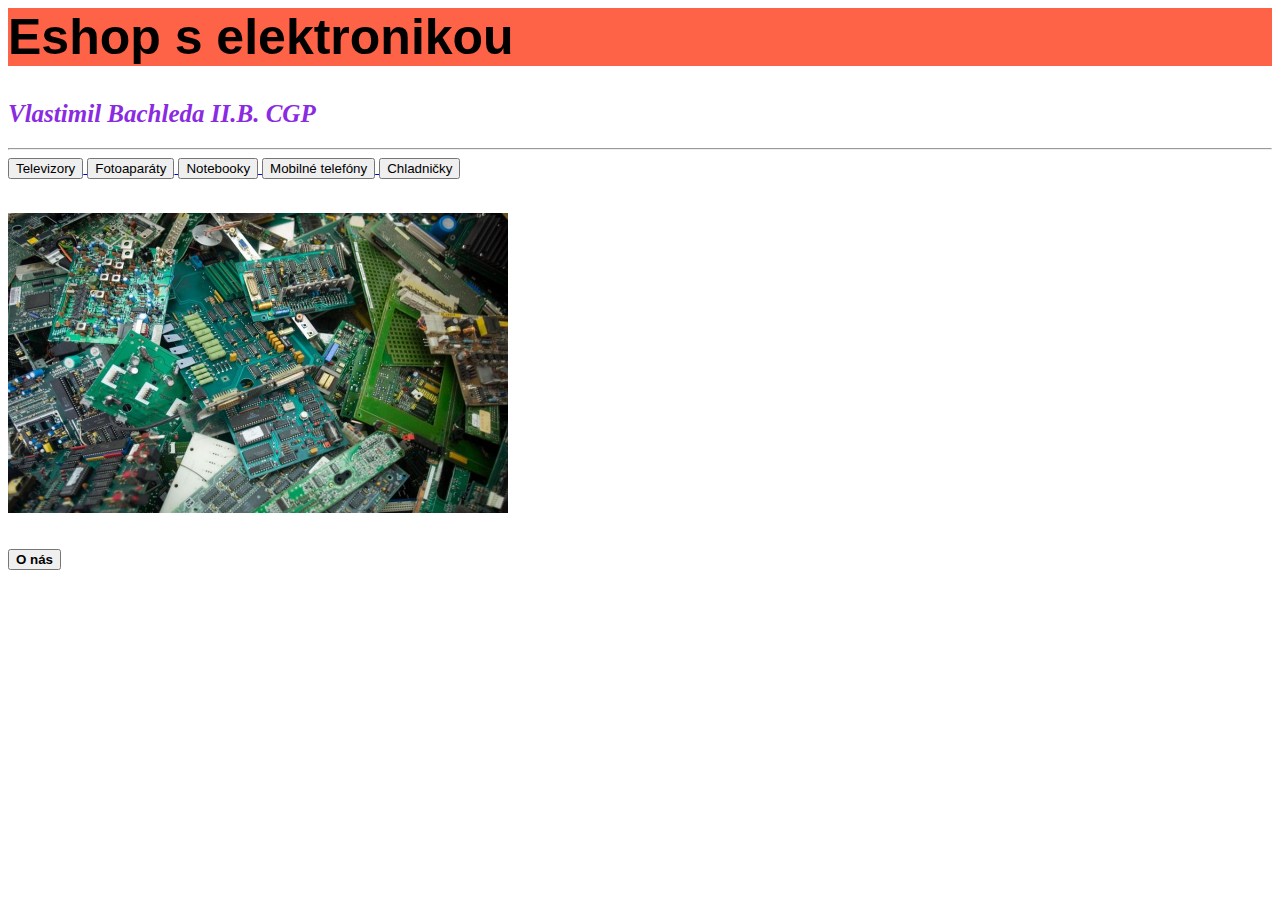
<file: index.html>
<html>
    <h1>Eshop s elektronikou</h1>
        <h2><i>Vlastimil Bachleda II.B. CGP</i></h2>
    <style>
        h1 {font-size: 50px; font-family: 'Lucida Sans', 'Lucida Sans Regular', 'Lucida Grande', 'Lucida Sans Unicode', Geneva, Verdana, sans-serif;}
        h2 {color: blueviolet; font-size: 25;font-family: 'Times New Roman', Times, serif;}
        h1 {background-color: tomato;}
    
    </style>
            <hr>
<body>

    <a href="televizory.html"><button>Televizory</button>        
<a href="fotoaparaty.html"><button>Fotoaparáty</button>
<a href="notebooky.html"><button>Notebooky</button>
<a href="telefony.html"><button>Mobilné telefóny</button>
<a href="chladnicky.html"><button>Chladničky</button>
<p></br> <img src="Resources/Images/elektronika.jpg" width="500" height="300" </p>
</br></br></br> <a href="onas.html"><button><b>O nás</b></button></a>

</body>

</html>
</file>
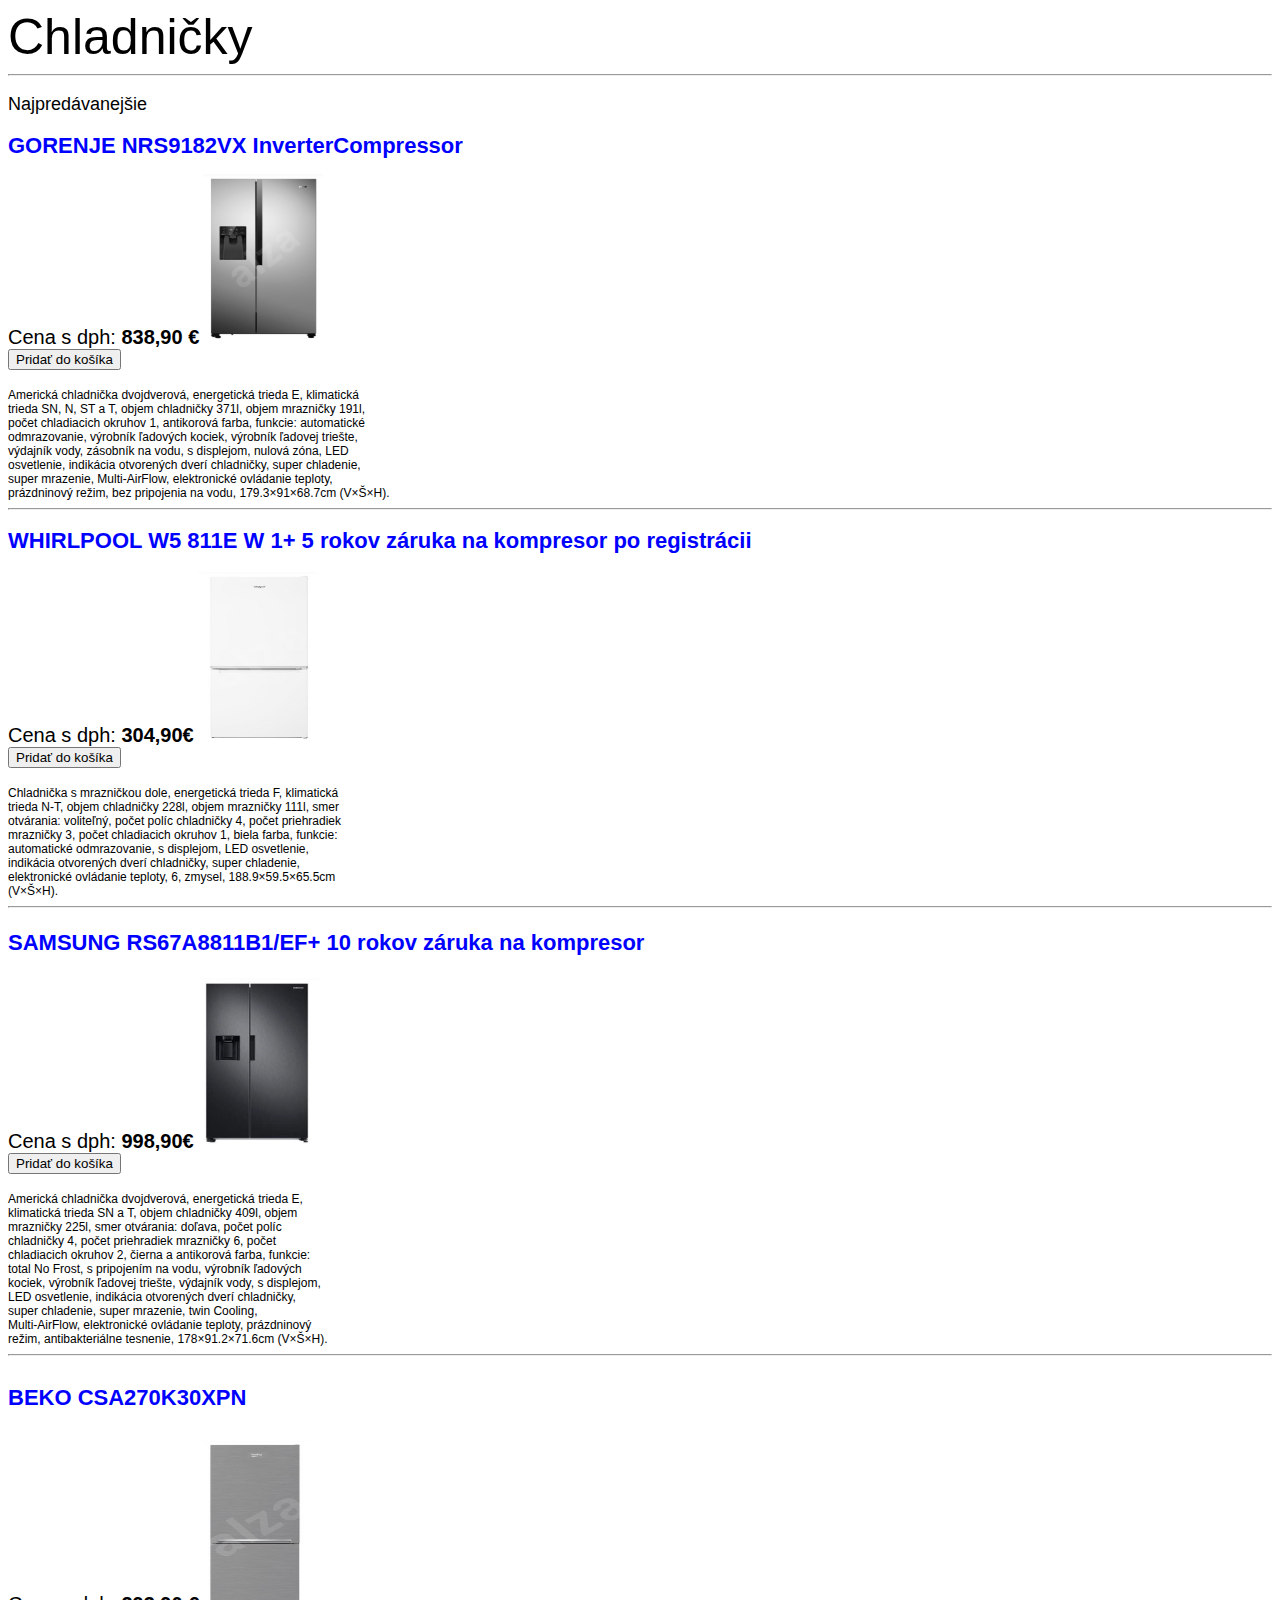
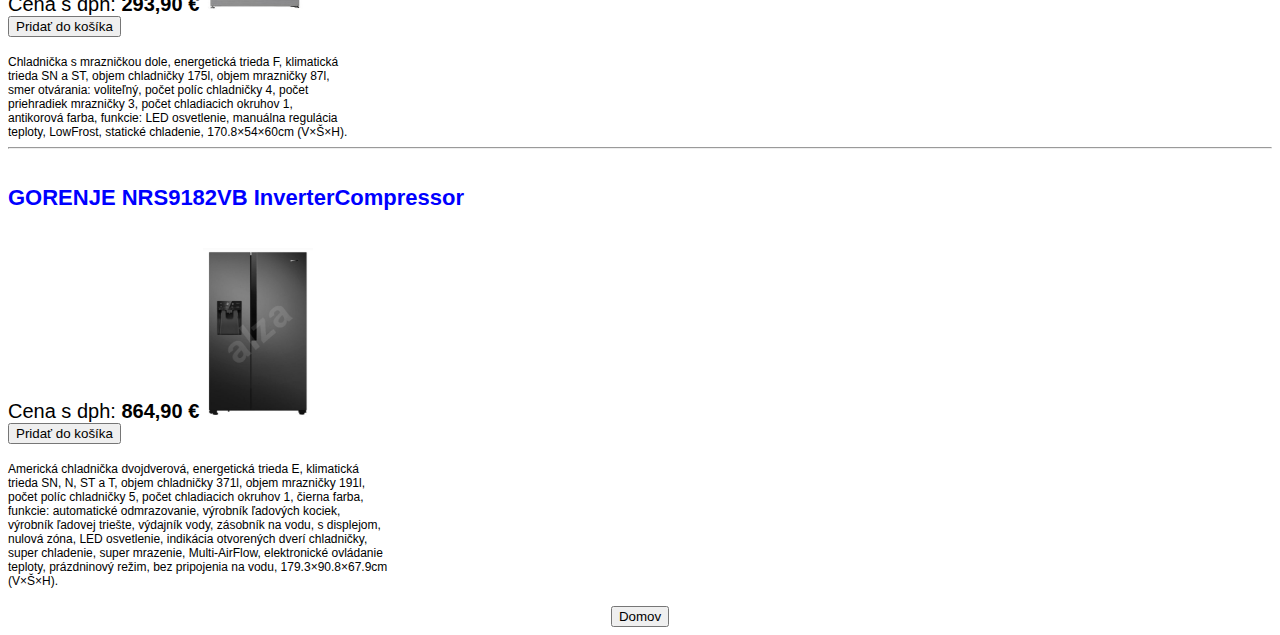
<file: chladnicky.html>
<html>
    <h> Chladničky </h>
    <hr>
    <body>
        <p lang ="sk"> Najpredávanejšie  </p>

    <h1>GORENJE NRS9182VX InverterCompressor    </h1> <p6>Cena s dph: <b>838,90 €</b></p6>
    <img src="Resources/Images/chladnicka1.jpg" width="120" height="170" />  </br>  <button type="button" onclick="alert ('Produkt bol úspešne vložený do košíka')">Pridať do košíka</button>

    </br></br> <p1>Americká chladnička dvojdverová, energetická trieda E, klimatická</br> trieda SN, N, ST a T, objem chladničky 371l, objem mrazničky 191l,</br> počet chladiacich okruhov 1, antikorová farba, funkcie: automatické</br> odmrazovanie, výrobník ľadových kociek, výrobník ľadovej triešte,</br> výdajník vody, zásobník na vodu, s displejom, nulová zóna, LED</br> osvetlenie, indikácia otvorených dverí chladničky, super chladenie,</br> super mrazenie, Multi-AirFlow, elektronické ovládanie teploty,</br> prázdninový režim, bez pripojenia na vodu, 179.3×91×68.7cm (V×Š×H).</p1>
    <hr>

    <h2>WHIRLPOOL W5 811E W 1+ 5 rokov záruka na kompresor po registrácii    </h2> <p7>Cena s dph: <b>304,90€</b></p7>
    <img src="Resources/Images/chladnicka2.jpg" width="120" height="170" />   </br> <button type="button" onclick="alert ('Produkt bol úspešne vložený do košíka')">Pridať do košíka</button>

    </br></br> <p2>Chladnička s mrazničkou dole, energetická trieda F, klimatická</br> trieda N-T, objem chladničky 228l, objem mrazničky 111l, smer</br> otvárania: voliteľný, počet políc chladničky 4, počet priehradiek</br> mrazničky 3, počet chladiacich okruhov 1, biela farba, funkcie:</br> automatické odmrazovanie, s displejom, LED osvetlenie,</br> indikácia otvorených dverí chladničky, super chladenie,</br> elektronické ovládanie teploty, 6, zmysel, 188.9×59.5×65.5cm</br> (V×Š×H).    </p2>
    <hr>

    <h3>SAMSUNG RS67A8811B1/EF+ 10 rokov záruka na kompresor    </h3>  <p8>Cena s dph: <b>998,90€</b></p8>
    <img src="Resources/Images/chladnicka3.jpg" width="120" height="170" />   </br> <button type="button" onclick="alert ('Produkt bol úspešne vložený do košíka')">Pridať do košíka</button>

    </br></br> <p3>Americká chladnička dvojdverová, energetická trieda E,</br> klimatická trieda SN a T, objem chladničky 409l, objem</br> mrazničky 225l, smer otvárania: doľava, počet políc</br> chladničky 4, počet priehradiek mrazničky 6, počet</br> chladiacich okruhov 2, čierna a antikorová farba, funkcie:</br> total No Frost, s pripojením na vodu, výrobník ľadových</br> kociek, výrobník ľadovej triešte, výdajník vody, s displejom,</br> LED osvetlenie, indikácia otvorených dverí chladničky,</br> super chladenie, super mrazenie, twin Cooling,</br> Multi-AirFlow, elektronické ovládanie teploty, prázdninový</br> režim, antibakteriálne tesnenie, 178×91.2×71.6cm (V×Š×H). </p3>
    <hr>

    <h4>BEKO CSA270K30XPN    </h4> <p9>Cena s dph: <b>293,90 €</b></p9>
    <img src="Resources/Images/chladnicka4.jpg" width="105" height="170" />   </br> <button type="button" onclick="alert ('Produkt bol úspešne vložený do košíka')">Pridať do košíka</button>

    </br></br> <p4>Chladnička s mrazničkou dole, energetická trieda F, klimatická</br> trieda SN a ST, objem chladničky 175l, objem mrazničky 87l,</br> smer otvárania: voliteľný, počet políc chladničky 4, počet</br> priehradiek mrazničky 3, počet chladiacich okruhov 1,</br> antikorová farba, funkcie: LED osvetlenie, manuálna regulácia</br> teploty, LowFrost, statické chladenie, 170.8×54×60cm (V×Š×H).    </p4>   
    <hr>

    <h5>GORENJE NRS9182VB InverterCompressor    </h5> <p10>Cena s dph: <b>864,90 €</b></p10>
    <img src="Resources/Images/chladnicka5.jpg" width="110" height="170" />   </br> <button type="button" onclick="alert ('Produkt bol úspešne vložený do košíka')">Pridať do košíka</button>

    </br></br> <p5>Americká chladnička dvojdverová, energetická trieda E, klimatická</br> trieda SN, N, ST a T, objem chladničky 371l, objem mrazničky 191l,</br> počet políc chladničky 5, počet chladiacich okruhov 1, čierna farba,</br> funkcie: automatické odmrazovanie, výrobník ľadových kociek,</br> výrobník ľadovej triešte, výdajník vody, zásobník na vodu, s displejom,</br> nulová zóna, LED osvetlenie, indikácia otvorených dverí chladničky,</br> super chladenie, super mrazenie, Multi-AirFlow, elektronické ovládanie</br> teploty, prázdninový režim, bez pripojenia na vodu, 179.3×90.8×67.9cm</br> (V×Š×H).    </p5> 



</br></br> <center><a href="index.html"><button>Domov</button> </center>





    </body>

    <style>
        h {font-size: 50;font-family: 'Lucida Sans', 'Lucida Sans Regular', 'Lucida Grande', 'Lucida Sans Unicode', Geneva, Verdana, sans-serif}
        p {font-size: 18px;font-family: Arial, Helvetica, sans-serif}
        h1 {font-size: 22px;font-family: 'Lucida Sans', 'Lucida Sans Regular', 'Lucida Grande', 'Lucida Sans Unicode', Geneva, Verdana, sans-serif; color: blue;}
        p1 {font-size: 12px; font-family: Arial, Helvetica, sans-serif;}
        h2 {font-size: 22px;font-family: 'Lucida Sans', 'Lucida Sans Regular', 'Lucida Grande', 'Lucida Sans Unicode', Geneva, Verdana, sans-serif; color: blue;}
        p2 {font-size: 12px; font-family: Arial, Helvetica, sans-serif}
        h3 {font-size: 22px;font-family: 'Lucida Sans', 'Lucida Sans Regular', 'Lucida Grande', 'Lucida Sans Unicode', Geneva, Verdana, sans-serif; color: blue;}
        p3 {font-size: 12px; font-family: Arial, Helvetica, sans-serif}
        h4 {font-size: 22px;font-family: 'Lucida Sans', 'Lucida Sans Regular', 'Lucida Grande', 'Lucida Sans Unicode', Geneva, Verdana, sans-serif; color: blue;}
        p4 {font-size: 12px; font-family: Arial, Helvetica, sans-serif}
        h5 {font-size: 22px;font-family: 'Lucida Sans', 'Lucida Sans Regular', 'Lucida Grande', 'Lucida Sans Unicode', Geneva, Verdana, sans-serif; color: blue;}
        p5 {font-size: 12px; font-family: Arial, Helvetica, sans-serif}
        p6 {font-size: 20px;font-family: 'Lucida Sans', 'Lucida Sans Regular', 'Lucida Grande', 'Lucida Sans Unicode', Geneva, Verdana, sans-serif}
        p7 {font-size: 20px;font-family: 'Lucida Sans', 'Lucida Sans Regular', 'Lucida Grande', 'Lucida Sans Unicode', Geneva, Verdana, sans-serif}
        p8 {font-size: 20px;font-family: 'Lucida Sans', 'Lucida Sans Regular', 'Lucida Grande', 'Lucida Sans Unicode', Geneva, Verdana, sans-serif}
        p9 {font-size: 20px;font-family: 'Lucida Sans', 'Lucida Sans Regular', 'Lucida Grande', 'Lucida Sans Unicode', Geneva, Verdana, sans-serif;}
        p10{font-size: 20px;font-family: 'Lucida Sans', 'Lucida Sans Regular', 'Lucida Grande', 'Lucida Sans Unicode', Geneva, Verdana, sans-serif;}
        
        
        </style>











</html>
</file>
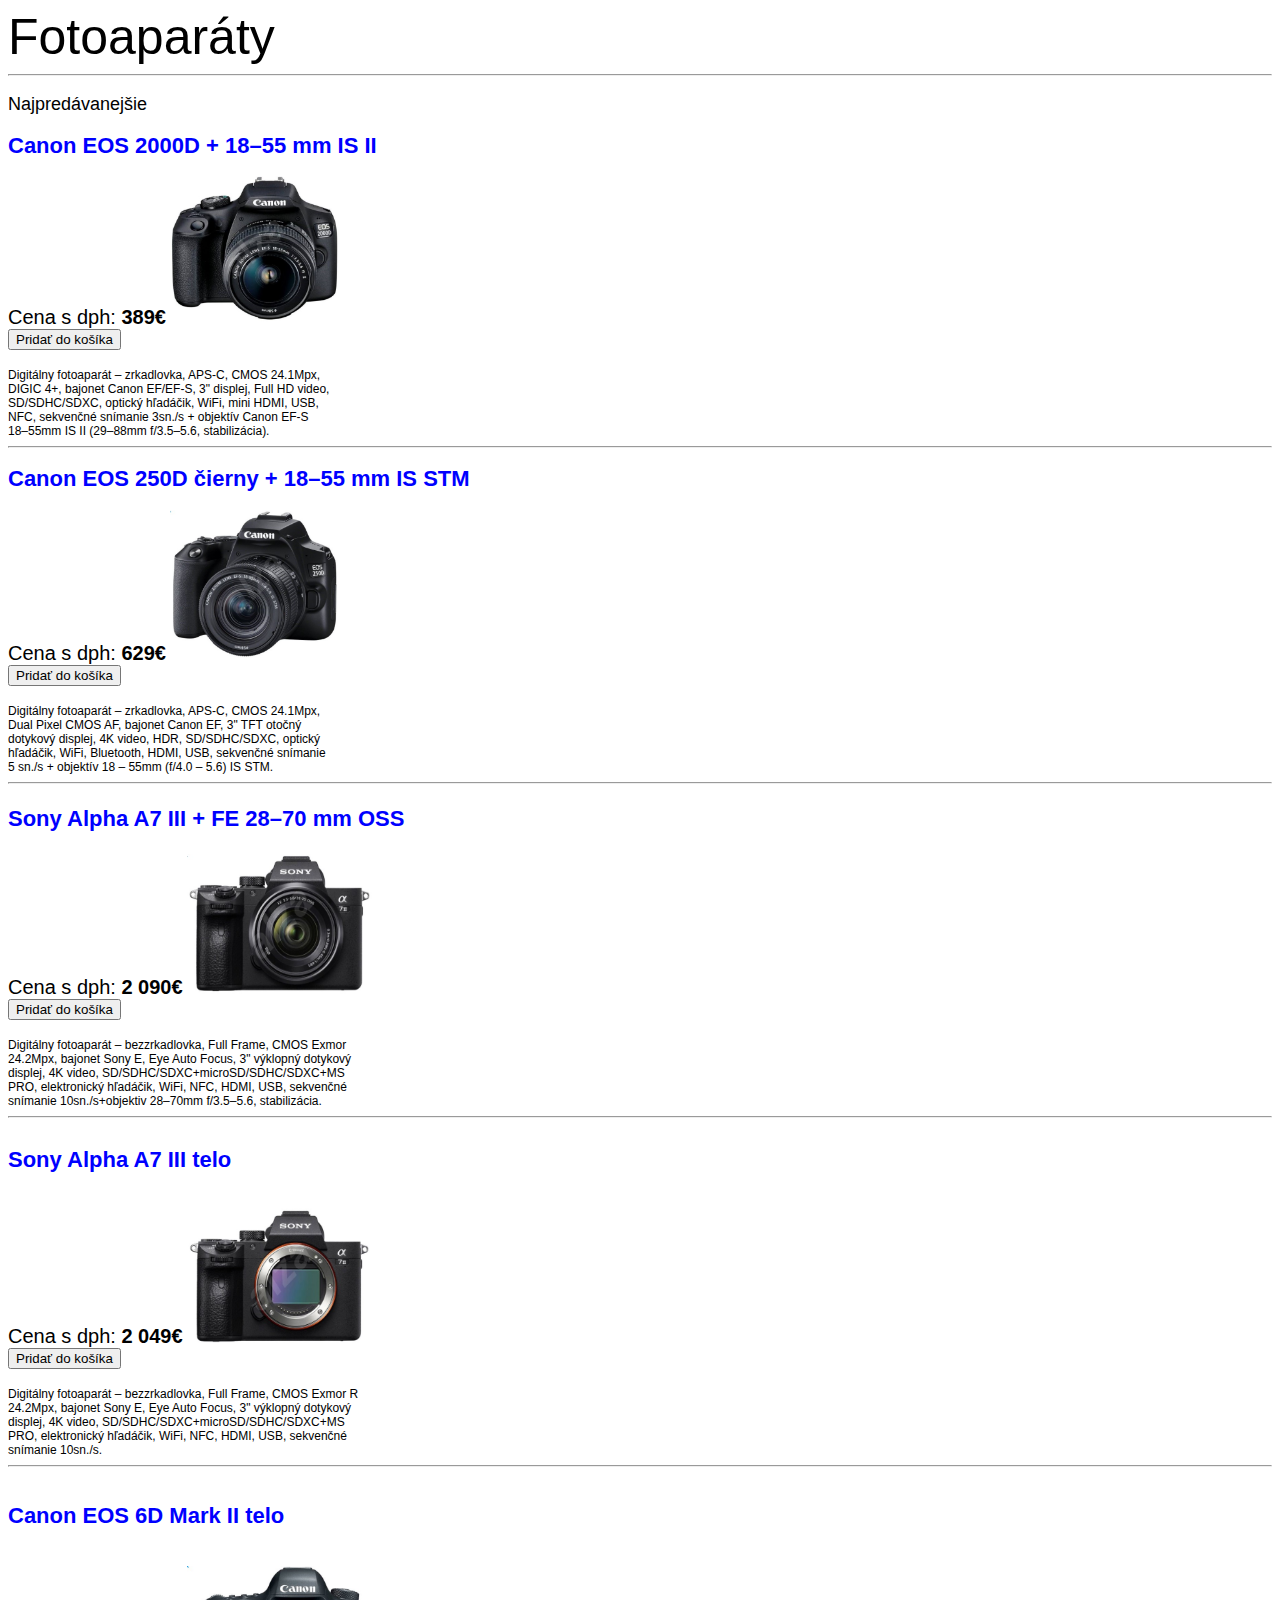
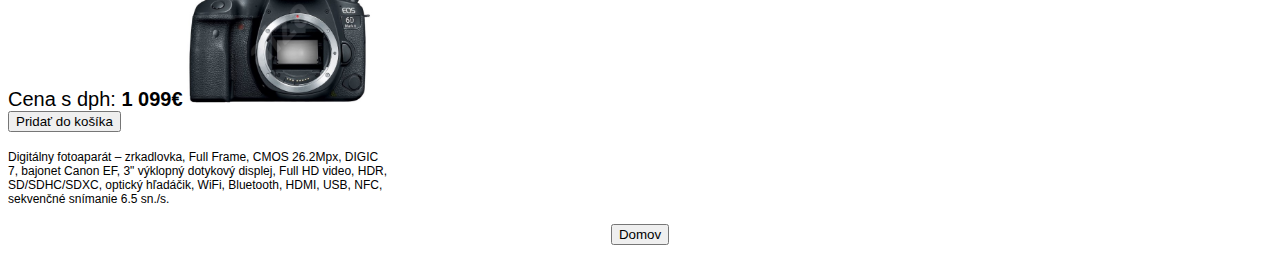
<file: fotoaparaty.html>
<html>
    <h> Fotoaparáty </h>
<hr>
<body>
    <p lang ="sk"> Najpredávanejšie  </p>
    
    <h1>Canon EOS 2000D + 18–55 mm IS II  </h1> <p6>Cena s dph: <b>389€</b></p6>
    <img src="Resources/Images/fotoaparat1.jpg" width="170" height="150" />  </br>  <button type="button" onclick="alert ('Produkt bol úspešne vložený do košíka')">Pridať do košíka</button>

    </br></br> <p1>Digitálny fotoaparát – zrkadlovka, APS-C, CMOS 24.1Mpx,</br> DIGIC 4+, bajonet Canon EF/EF-S, 3" displej, Full HD video,</br> SD/SDHC/SDXC, optický hľadáčik, WiFi, mini HDMI, USB,</br> NFC, sekvenčné snímanie 3sn./s + objektív Canon EF-S</br> 18–55mm IS II (29–88mm f/3.5–5.6, stabilizácia).</p1>
    <hr>

    <h2>Canon EOS 250D čierny + 18–55 mm IS STM    </h2> <p7>Cena s dph: <b>629€</b></p7>
    <img src="Resources/Images/fotoaparat2.jpg" width="170" height="150" />   </br> <button type="button" onclick="alert ('Produkt bol úspešne vložený do košíka')">Pridať do košíka</button>

    </br></br> <p2>Digitálny fotoaparát – zrkadlovka, APS-C, CMOS 24.1Mpx,</br> Dual Pixel CMOS AF, bajonet Canon EF, 3" TFT otočný</br> dotykový displej, 4K video, HDR, SD/SDHC/SDXC, optický</br> hľadáčik, WiFi, Bluetooth, HDMI, USB, sekvenčné snímanie</br> 5 sn./s + objektív 18 – 55mm (f/4.0 – 5.6) IS STM.    </p2>
    <hr>

    <h3>Sony Alpha A7 III + FE 28–70 mm OSS    </h3>  <p8>Cena s dph: <b>2 090€</b></p8>
    <img src="Resources/Images/fotoaparat3.jpg" width="185" height="140" />   </br> <button type="button" onclick="alert ('Produkt bol úspešne vložený do košíka')">Pridať do košíka</button>

    </br></br> <p3>Digitálny fotoaparát – bezzrkadlovka, Full Frame, CMOS Exmor</br> 24.2Mpx, bajonet Sony E, Eye Auto Focus, 3" výklopný dotykový</br> displej, 4K video, SD/SDHC/SDXC+microSD/SDHC/SDXC+MS</br> PRO, elektronický hľadáčik, WiFi, NFC, HDMI, USB, sekvenčné</br> snímanie 10sn./s+objektiv 28–70mm f/3.5–5.6, stabilizácia. </p3>
    <hr>

    <h4>Sony Alpha A7 III telo   </h4> <p9>Cena s dph: <b>2 049€</b></p9>
    <img src="Resources/Images/fotoaparat4.jpg" width="185" height="140" />   </br> <button type="button" onclick="alert ('Produkt bol úspešne vložený do košíka')">Pridať do košíka</button>

    </br></br> <p4>Digitálny fotoaparát – bezzrkadlovka, Full Frame, CMOS Exmor R </br>24.2Mpx, bajonet Sony E, Eye Auto Focus, 3" výklopný dotykový</br> displej, 4K video, SD/SDHC/SDXC+microSD/SDHC/SDXC+MS</br> PRO, elektronický hľadáčik, WiFi, NFC, HDMI, USB, sekvenčné</br> snímanie 10sn./s.    </p4>   
    <hr>

    <h5>Canon EOS 6D Mark II telo    </h5> <p10>Cena s dph: <b>1 099€</b></p10>
    <img src="Resources/Images/fotoaparat5.jpg" width="185" height="140" />   </br> <button type="button" onclick="alert ('Produkt bol úspešne vložený do košíka')">Pridať do košíka</button>

    </br></br> <p5>Digitálny fotoaparát – zrkadlovka, Full Frame, CMOS 26.2Mpx, DIGIC</br> 7, bajonet Canon EF, 3" výklopný dotykový displej, Full HD video, HDR,</br> SD/SDHC/SDXC, optický hľadáčik, WiFi, Bluetooth, HDMI, USB, NFC,</br> sekvenčné snímanie 6.5 sn./s.    </p5> 
</br></br> <center><a href="index.html"><button>Domov</button> </center>

</body>
    <style>
    h {font-size: 50;font-family: 'Lucida Sans', 'Lucida Sans Regular', 'Lucida Grande', 'Lucida Sans Unicode', Geneva, Verdana, sans-serif}
    p {font-size: 18px;font-family: Arial, Helvetica, sans-serif}
    h1 {font-size: 22px;font-family: 'Lucida Sans', 'Lucida Sans Regular', 'Lucida Grande', 'Lucida Sans Unicode', Geneva, Verdana, sans-serif; color: blue;}
    p1 {font-size: 12px; font-family: Arial, Helvetica, sans-serif;}
    h2 {font-size: 22px;font-family: 'Lucida Sans', 'Lucida Sans Regular', 'Lucida Grande', 'Lucida Sans Unicode', Geneva, Verdana, sans-serif; color: blue;}
    p2 {font-size: 12px; font-family: Arial, Helvetica, sans-serif}
    h3 {font-size: 22px;font-family: 'Lucida Sans', 'Lucida Sans Regular', 'Lucida Grande', 'Lucida Sans Unicode', Geneva, Verdana, sans-serif; color: blue;}
    p3 {font-size: 12px; font-family: Arial, Helvetica, sans-serif}
    h4 {font-size: 22px;font-family: 'Lucida Sans', 'Lucida Sans Regular', 'Lucida Grande', 'Lucida Sans Unicode', Geneva, Verdana, sans-serif; color: blue;}
    p4 {font-size: 12px; font-family: Arial, Helvetica, sans-serif}
    h5 {font-size: 22px;font-family: 'Lucida Sans', 'Lucida Sans Regular', 'Lucida Grande', 'Lucida Sans Unicode', Geneva, Verdana, sans-serif; color: blue;}
    p5 {font-size: 12px; font-family: Arial, Helvetica, sans-serif}
    p6 {font-size: 20px;font-family: 'Lucida Sans', 'Lucida Sans Regular', 'Lucida Grande', 'Lucida Sans Unicode', Geneva, Verdana, sans-serif}
    p7 {font-size: 20px;font-family: 'Lucida Sans', 'Lucida Sans Regular', 'Lucida Grande', 'Lucida Sans Unicode', Geneva, Verdana, sans-serif}
    p8 {font-size: 20px;font-family: 'Lucida Sans', 'Lucida Sans Regular', 'Lucida Grande', 'Lucida Sans Unicode', Geneva, Verdana, sans-serif}
    p9 {font-size: 20px;font-family: 'Lucida Sans', 'Lucida Sans Regular', 'Lucida Grande', 'Lucida Sans Unicode', Geneva, Verdana, sans-serif;}
    p10{font-size: 20px;font-family: 'Lucida Sans', 'Lucida Sans Regular', 'Lucida Grande', 'Lucida Sans Unicode', Geneva, Verdana, sans-serif;}
    
    
    </style>






</html>
</file>
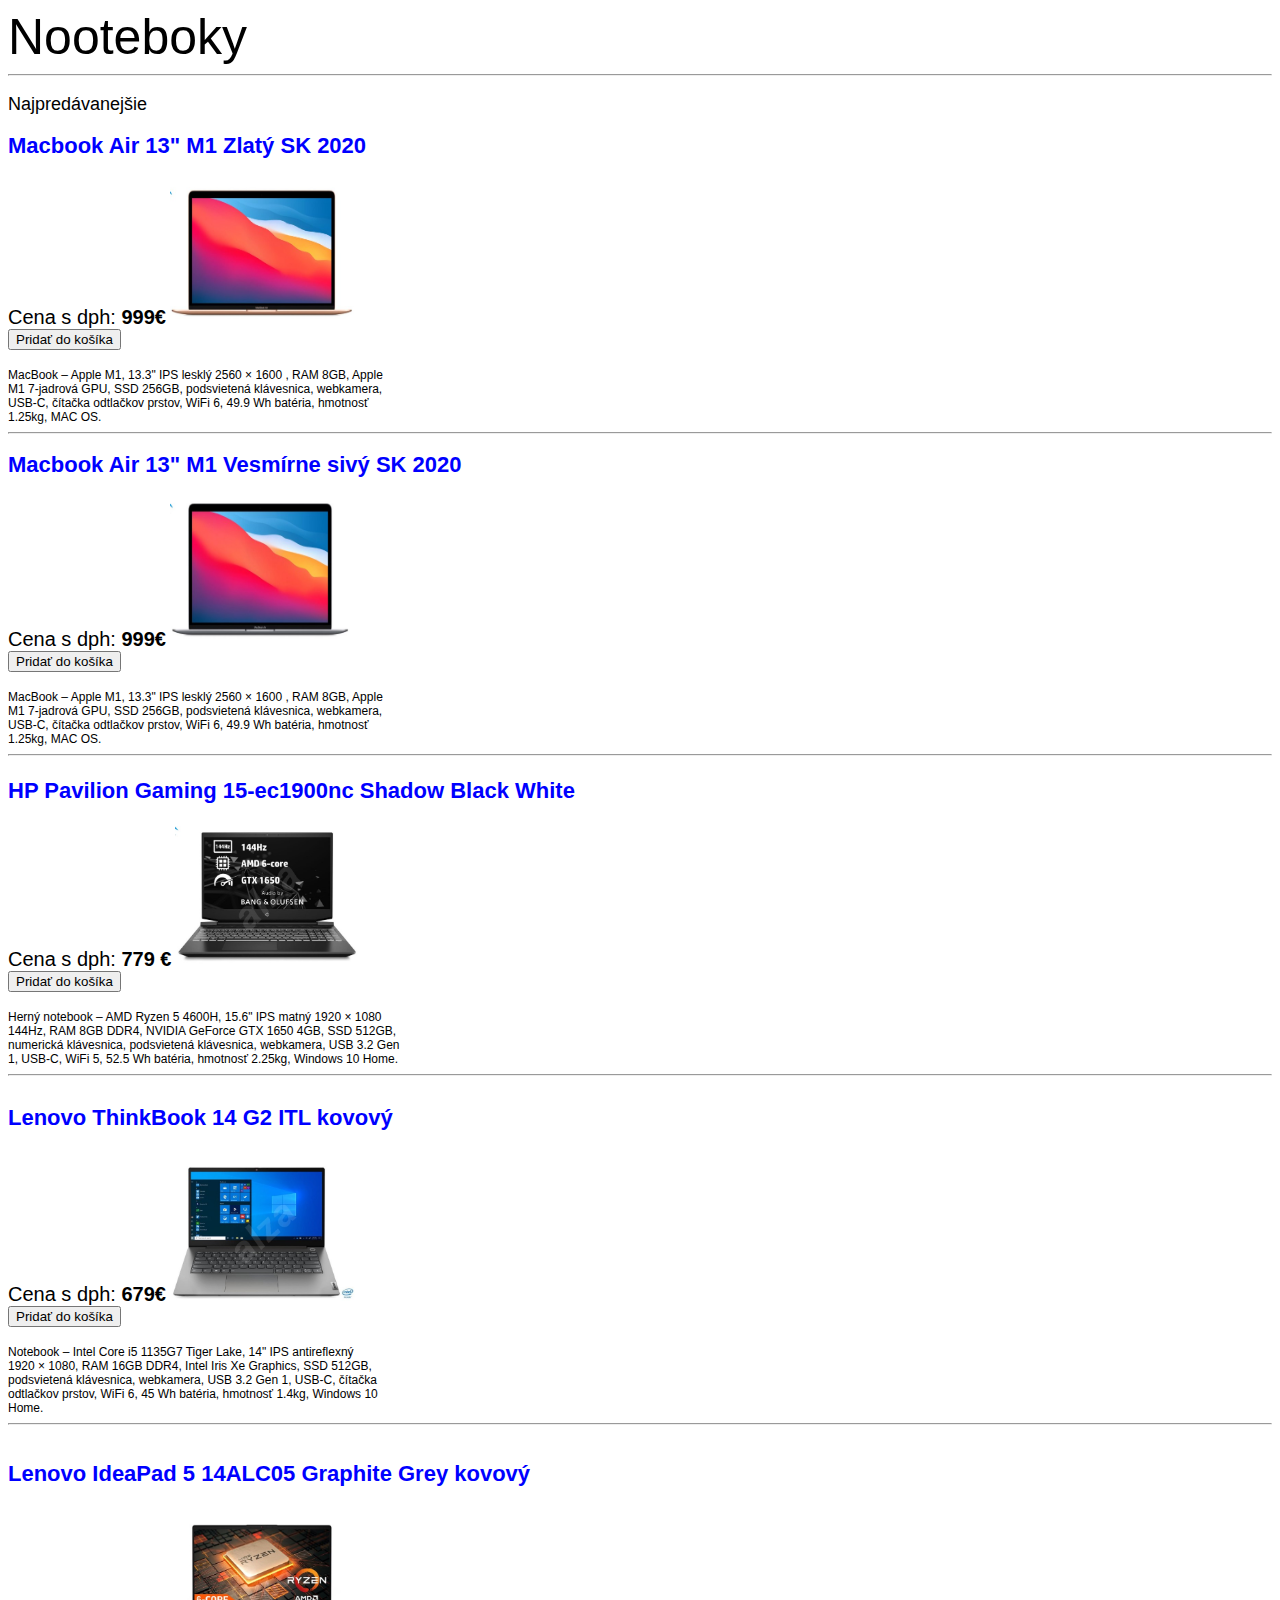
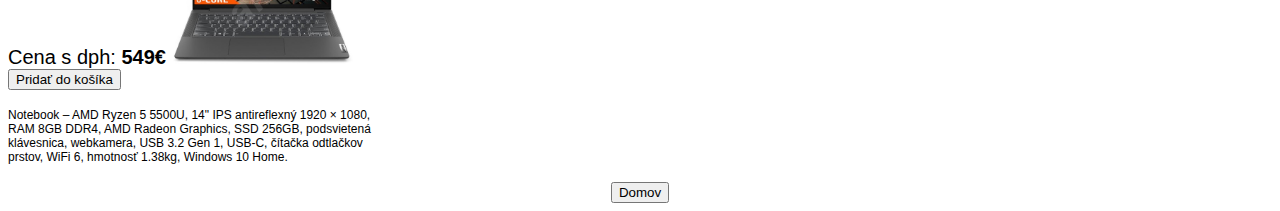
<file: notebooky.html>
<html>
    <h> Nooteboky </h>
<hr>
<body>
    <p lang ="sk"> Najpredávanejšie  </p>
    
    <h1>Macbook Air 13" M1 Zlatý SK 2020</h1> </h1> <p6>Cena s dph: <b>999€</b></p6>
    <img src="Resources/Images/notebook1.jpg" width="185" height="150" />  </br>  <button type="button" onclick="alert ('Produkt bol úspešne vložený do košíka')">Pridať do košíka</button>

    </br></br> <p1>MacBook – Apple M1, 13.3" IPS lesklý 2560 × 1600 , RAM 8GB, Apple </br> M1 7-jadrová GPU, SSD 256GB, podsvietená klávesnica, webkamera, </br> USB-C, čítačka odtlačkov prstov, WiFi 6, 49.9 Wh batéria, hmotnosť </br> 1.25kg, MAC OS. </p1>
    <hr>

    <h2>Macbook Air 13" M1 Vesmírne sivý SK 2020    </h2> <p7>Cena s dph: <b>999€</b></p7>
    <img src="Resources/Images/notebook2.jpg" width="185" height="150" />   </br> <button type="button" onclick="alert ('Produkt bol úspešne vložený do košíka')">Pridať do košíka</button>

    </br></br> <p2>MacBook – Apple M1, 13.3" IPS lesklý 2560 × 1600 , RAM 8GB, Apple </br> M1 7-jadrová GPU, SSD 256GB, podsvietená klávesnica, webkamera, </br> USB-C, čítačka odtlačkov prstov, WiFi 6, 49.9 Wh batéria, hmotnosť </br> 1.25kg, MAC OS.    </p2>
    <hr>

    <h3>HP Pavilion Gaming 15-ec1900nc Shadow Black White    </h3>  <p8>Cena s dph: <b>779 €</b></p8>
    <img src="Resources/Images/notebook3.jpg" width="185" height="140" />   </br> <button type="button" onclick="alert ('Produkt bol úspešne vložený do košíka')">Pridať do košíka</button>

    </br></br> <p3>Herný notebook – AMD Ryzen 5 4600H, 15.6" IPS matný 1920 × 1080</br> 144Hz, RAM 8GB DDR4, NVIDIA GeForce GTX 1650 4GB, SSD 512GB,</br> numerická klávesnica, podsvietená klávesnica, webkamera, USB 3.2 Gen</br> 1, USB-C, WiFi 5, 52.5 Wh batéria, hmotnosť 2.25kg, Windows 10 Home.    </p3>
    <hr>

    <h4>Lenovo ThinkBook 14 G2 ITL kovový    </h4> <p9>Cena s dph: <b>679€</b></p9>
    <img src="Resources/Images/notebook4.jpg" width="185" height="140" />   </br> <button type="button" onclick="alert ('Produkt bol úspešne vložený do košíka')">Pridať do košíka</button>

    </br></br> <p4>Notebook – Intel Core i5 1135G7 Tiger Lake, 14" IPS antireflexný</br> 1920 × 1080, RAM 16GB DDR4, Intel Iris Xe Graphics, SSD 512GB,</br> podsvietená klávesnica, webkamera, USB 3.2 Gen 1, USB-C, čítačka</br> odtlačkov prstov, WiFi 6, 45 Wh batéria, hmotnosť 1.4kg, Windows 10</br> Home.    </p4>   
    <hr>

    <h5>Lenovo IdeaPad 5 14ALC05 Graphite Grey kovový    </h5> <p10>Cena s dph: <b>549€</b></p10>
    <img src="Resources/Images/notebook5.jpg" width="185" height="140" />   </br> <button type="button" onclick="alert ('Produkt bol úspešne vložený do košíka')">Pridať do košíka</button>

    </br></br> <p5>Notebook – AMD Ryzen 5 5500U, 14" IPS antireflexný 1920 × 1080,</br> RAM 8GB DDR4, AMD Radeon Graphics, SSD 256GB, podsvietená</br> klávesnica, webkamera, USB 3.2 Gen 1, USB-C, čítačka odtlačkov</br> prstov, WiFi 6, hmotnosť 1.38kg, Windows 10 Home.    </p5> 







</br></br> <center><a href="index.html"><button>Domov</button> </center>



</body>
    <style>
    h {font-size: 50;font-family: 'Lucida Sans', 'Lucida Sans Regular', 'Lucida Grande', 'Lucida Sans Unicode', Geneva, Verdana, sans-serif}
    p {font-size: 18px;font-family: Arial, Helvetica, sans-serif}
    h1 {font-size: 22px;font-family: 'Lucida Sans', 'Lucida Sans Regular', 'Lucida Grande', 'Lucida Sans Unicode', Geneva, Verdana, sans-serif; color: blue;}
    p1 {font-size: 12px; font-family: Arial, Helvetica, sans-serif;}
    h2 {font-size: 22px;font-family: 'Lucida Sans', 'Lucida Sans Regular', 'Lucida Grande', 'Lucida Sans Unicode', Geneva, Verdana, sans-serif; color: blue;}
    p2 {font-size: 12px; font-family: Arial, Helvetica, sans-serif}
    h3 {font-size: 22px;font-family: 'Lucida Sans', 'Lucida Sans Regular', 'Lucida Grande', 'Lucida Sans Unicode', Geneva, Verdana, sans-serif; color: blue;}
    p3 {font-size: 12px; font-family: Arial, Helvetica, sans-serif}
    h4 {font-size: 22px;font-family: 'Lucida Sans', 'Lucida Sans Regular', 'Lucida Grande', 'Lucida Sans Unicode', Geneva, Verdana, sans-serif; color: blue;}
    p4 {font-size: 12px; font-family: Arial, Helvetica, sans-serif}
    h5 {font-size: 22px;font-family: 'Lucida Sans', 'Lucida Sans Regular', 'Lucida Grande', 'Lucida Sans Unicode', Geneva, Verdana, sans-serif; color: blue;}
    p5 {font-size: 12px; font-family: Arial, Helvetica, sans-serif}
    p6 {font-size: 20px;font-family: 'Lucida Sans', 'Lucida Sans Regular', 'Lucida Grande', 'Lucida Sans Unicode', Geneva, Verdana, sans-serif}
    p7 {font-size: 20px;font-family: 'Lucida Sans', 'Lucida Sans Regular', 'Lucida Grande', 'Lucida Sans Unicode', Geneva, Verdana, sans-serif}
    p8 {font-size: 20px;font-family: 'Lucida Sans', 'Lucida Sans Regular', 'Lucida Grande', 'Lucida Sans Unicode', Geneva, Verdana, sans-serif}
    p9 {font-size: 20px;font-family: 'Lucida Sans', 'Lucida Sans Regular', 'Lucida Grande', 'Lucida Sans Unicode', Geneva, Verdana, sans-serif;}
    p10{font-size: 20px;font-family: 'Lucida Sans', 'Lucida Sans Regular', 'Lucida Grande', 'Lucida Sans Unicode', Geneva, Verdana, sans-serif;}
    
    
    </style>   

           
 </html>
</file>
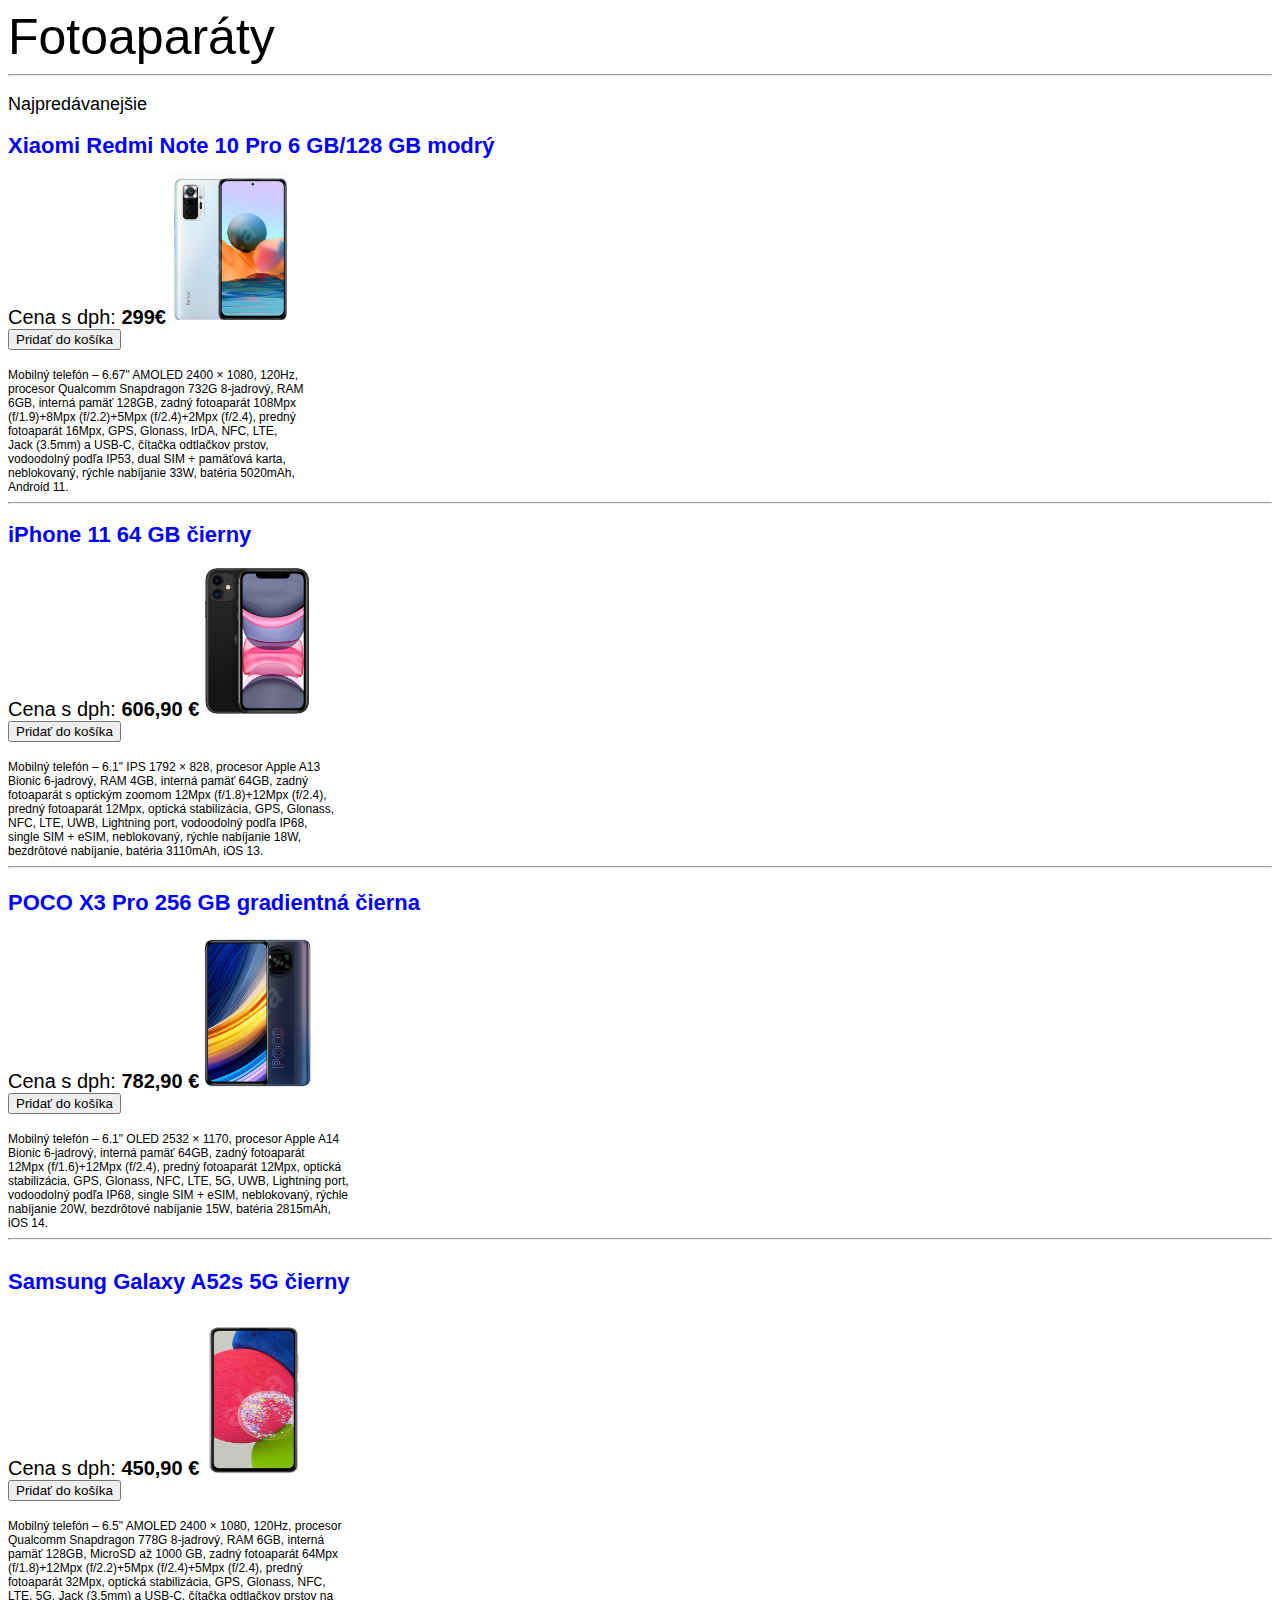
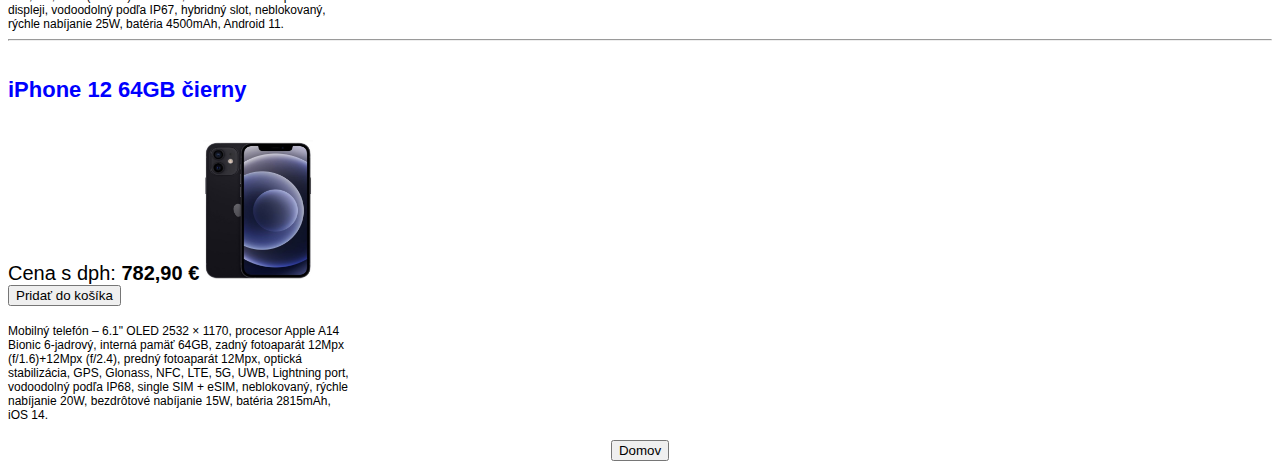
<file: telefony.html>
<html>
    <h> Fotoaparáty </h>
    <hr>
    <body>
        <p lang ="sk"> Najpredávanejšie  </p>
        
        <h1>Xiaomi Redmi Note 10 Pro 6 GB/128 GB modrý        </h1> <p6>Cena s dph: <b>299€</b></p6>
        <img src="Resources/Images/telefon1.jpg" width="120" height="150" />  </br>  <button type="button" onclick="alert ('Produkt bol úspešne vložený do košíka')">Pridať do košíka</button>

        </br></br> <p1>Mobilný telefón – 6.67" AMOLED 2400 × 1080, 120Hz,</br> procesor Qualcomm Snapdragon 732G 8-jadrový, RAM</br> 6GB, interná pamäť 128GB, zadný fotoaparát 108Mpx</br> (f/1.9)+8Mpx (f/2.2)+5Mpx (f/2.4)+2Mpx (f/2.4), predný</br> fotoaparát 16Mpx, GPS, Glonass, IrDA, NFC, LTE,</br> Jack (3.5mm) a USB-C, čítačka odtlačkov prstov,</br> vodoodolný podľa IP53, dual SIM + pamäťová karta,</br> neblokovaný, rýchle nabíjanie 33W, batéria 5020mAh,</br> Android 11.        </p1>
        <hr>
        
        <h2>iPhone 11 64 GB čierny        </h2> <p7>Cena s dph: <b>606,90 €</b></p7>
        <img src="Resources/Images/telefon2.jpg" width="110" height="150" />   </br> <button type="button" onclick="alert ('Produkt bol úspešne vložený do košíka')">Pridať do košíka</button>

        </br></br> <p2>Mobilný telefón – 6.1" IPS 1792 × 828, procesor Apple A13</br> Bionic 6-jadrový, RAM 4GB, interná pamäť 64GB, zadný</br> fotoaparát s optickým zoomom 12Mpx (f/1.8)+12Mpx (f/2.4),</br> predný fotoaparát 12Mpx, optická stabilizácia, GPS, Glonass,</br> NFC, LTE, UWB, Lightning port, vodoodolný podľa IP68,</br> single SIM + eSIM, neblokovaný, rýchle nabíjanie 18W,</br> bezdrôtové nabíjanie, batéria 3110mAh, iOS 13.        </p2>
        <hr>

        <h3>POCO X3 Pro 256 GB gradientná čierna        </h3>  <p8>Cena s dph: <b>782,90 €</b></p8>
        <img src="Resources/Images/telefon3.jpg" width="110" height="150" />   </br> <button type="button" onclick="alert ('Produkt bol úspešne vložený do košíka')">Pridať do košíka</button>

        </br></br> <p3>Mobilný telefón – 6.1" OLED 2532 × 1170, procesor Apple A14</br> Bionic 6-jadrový, interná pamäť 64GB, zadný fotoaparát</br> 12Mpx (f/1.6)+12Mpx (f/2.4), predný fotoaparát 12Mpx, optická</br> stabilizácia, GPS, Glonass, NFC, LTE, 5G, UWB, Lightning port,</br> vodoodolný podľa IP68, single SIM + eSIM, neblokovaný, rýchle</br> nabíjanie 20W, bezdrôtové nabíjanie 15W, batéria 2815mAh,</br> iOS 14.        </p3>
        <hr>

        <h4>Samsung Galaxy A52s 5G čierny        </h4> <p9>Cena s dph: <b>450,90 €</b></p9>
        <img src="Resources/Images/telefon4.jpg" width="100" height="150" />   </br> <button type="button" onclick="alert ('Produkt bol úspešne vložený do košíka')">Pridať do košíka</button>

        </br></br> <p4>Mobilný telefón – 6.5" AMOLED 2400 × 1080, 120Hz, procesor</br> Qualcomm Snapdragon 778G 8-jadrový, RAM 6GB, interná</br> pamäť 128GB, MicroSD až 1000 GB, zadný fotoaparát 64Mpx</br> (f/1.8)+12Mpx (f/2.2)+5Mpx (f/2.4)+5Mpx (f/2.4), predný</br> fotoaparát 32Mpx, optická stabilizácia, GPS, Glonass, NFC,</br> LTE, 5G, Jack (3.5mm) a USB-C, čítačka odtlačkov prstov na</br> displeji, vodoodolný podľa IP67, hybridný slot, neblokovaný,</br> rýchle nabíjanie 25W, batéria 4500mAh, Android 11.    </p4>   
         <hr>

        <h5>iPhone 12 64GB čierny        </h5> <p10>Cena s dph: <b>782,90 €</b></p10>
        <img src="Resources/Images/telefon5.jpg" width="110" height="140" />   </br> <button type="button" onclick="alert ('Produkt bol úspešne vložený do košíka')">Pridať do košíka</button>

        </br></br> <p5>Mobilný telefón – 6.1" OLED 2532 × 1170, procesor Apple A14</br> Bionic 6-jadrový, interná pamäť 64GB, zadný fotoaparát 12Mpx</br> (f/1.6)+12Mpx (f/2.4), predný fotoaparát 12Mpx, optická</br> stabilizácia, GPS, Glonass, NFC, LTE, 5G, UWB, Lightning port,</br> vodoodolný podľa IP68, single SIM + eSIM, neblokovaný, rýchle</br> nabíjanie 20W, bezdrôtové nabíjanie 15W, batéria 2815mAh,</br> iOS 14.    </p5> 


    </br></br> <center><a href="index.html"><button>Domov</button> </center>




    </body>
    <style>
    h {font-size: 50;font-family: 'Lucida Sans', 'Lucida Sans Regular', 'Lucida Grande', 'Lucida Sans Unicode', Geneva, Verdana, sans-serif}
    p {font-size: 18px;font-family: Arial, Helvetica, sans-serif}
    h1 {font-size: 22px;font-family: 'Lucida Sans', 'Lucida Sans Regular', 'Lucida Grande', 'Lucida Sans Unicode', Geneva, Verdana, sans-serif; color: blue;}
    p1 {font-size: 12px; font-family: Arial, Helvetica, sans-serif;}
    h2 {font-size: 22px;font-family: 'Lucida Sans', 'Lucida Sans Regular', 'Lucida Grande', 'Lucida Sans Unicode', Geneva, Verdana, sans-serif; color: blue;}
    p2 {font-size: 12px; font-family: Arial, Helvetica, sans-serif}
    h3 {font-size: 22px;font-family: 'Lucida Sans', 'Lucida Sans Regular', 'Lucida Grande', 'Lucida Sans Unicode', Geneva, Verdana, sans-serif; color: blue;}
    p3 {font-size: 12px; font-family: Arial, Helvetica, sans-serif}
    h4 {font-size: 22px;font-family: 'Lucida Sans', 'Lucida Sans Regular', 'Lucida Grande', 'Lucida Sans Unicode', Geneva, Verdana, sans-serif; color: blue;}
    p4 {font-size: 12px; font-family: Arial, Helvetica, sans-serif}
    h5 {font-size: 22px;font-family: 'Lucida Sans', 'Lucida Sans Regular', 'Lucida Grande', 'Lucida Sans Unicode', Geneva, Verdana, sans-serif; color: blue;}
    p5 {font-size: 12px; font-family: Arial, Helvetica, sans-serif}
    p6 {font-size: 20px;font-family: 'Lucida Sans', 'Lucida Sans Regular', 'Lucida Grande', 'Lucida Sans Unicode', Geneva, Verdana, sans-serif}
    p7 {font-size: 20px;font-family: 'Lucida Sans', 'Lucida Sans Regular', 'Lucida Grande', 'Lucida Sans Unicode', Geneva, Verdana, sans-serif}
    p8 {font-size: 20px;font-family: 'Lucida Sans', 'Lucida Sans Regular', 'Lucida Grande', 'Lucida Sans Unicode', Geneva, Verdana, sans-serif}
    p9 {font-size: 20px;font-family: 'Lucida Sans', 'Lucida Sans Regular', 'Lucida Grande', 'Lucida Sans Unicode', Geneva, Verdana, sans-serif;}
    p10{font-size: 20px;font-family: 'Lucida Sans', 'Lucida Sans Regular', 'Lucida Grande', 'Lucida Sans Unicode', Geneva, Verdana, sans-serif;}
    
    
    </style>






</html>
</file>
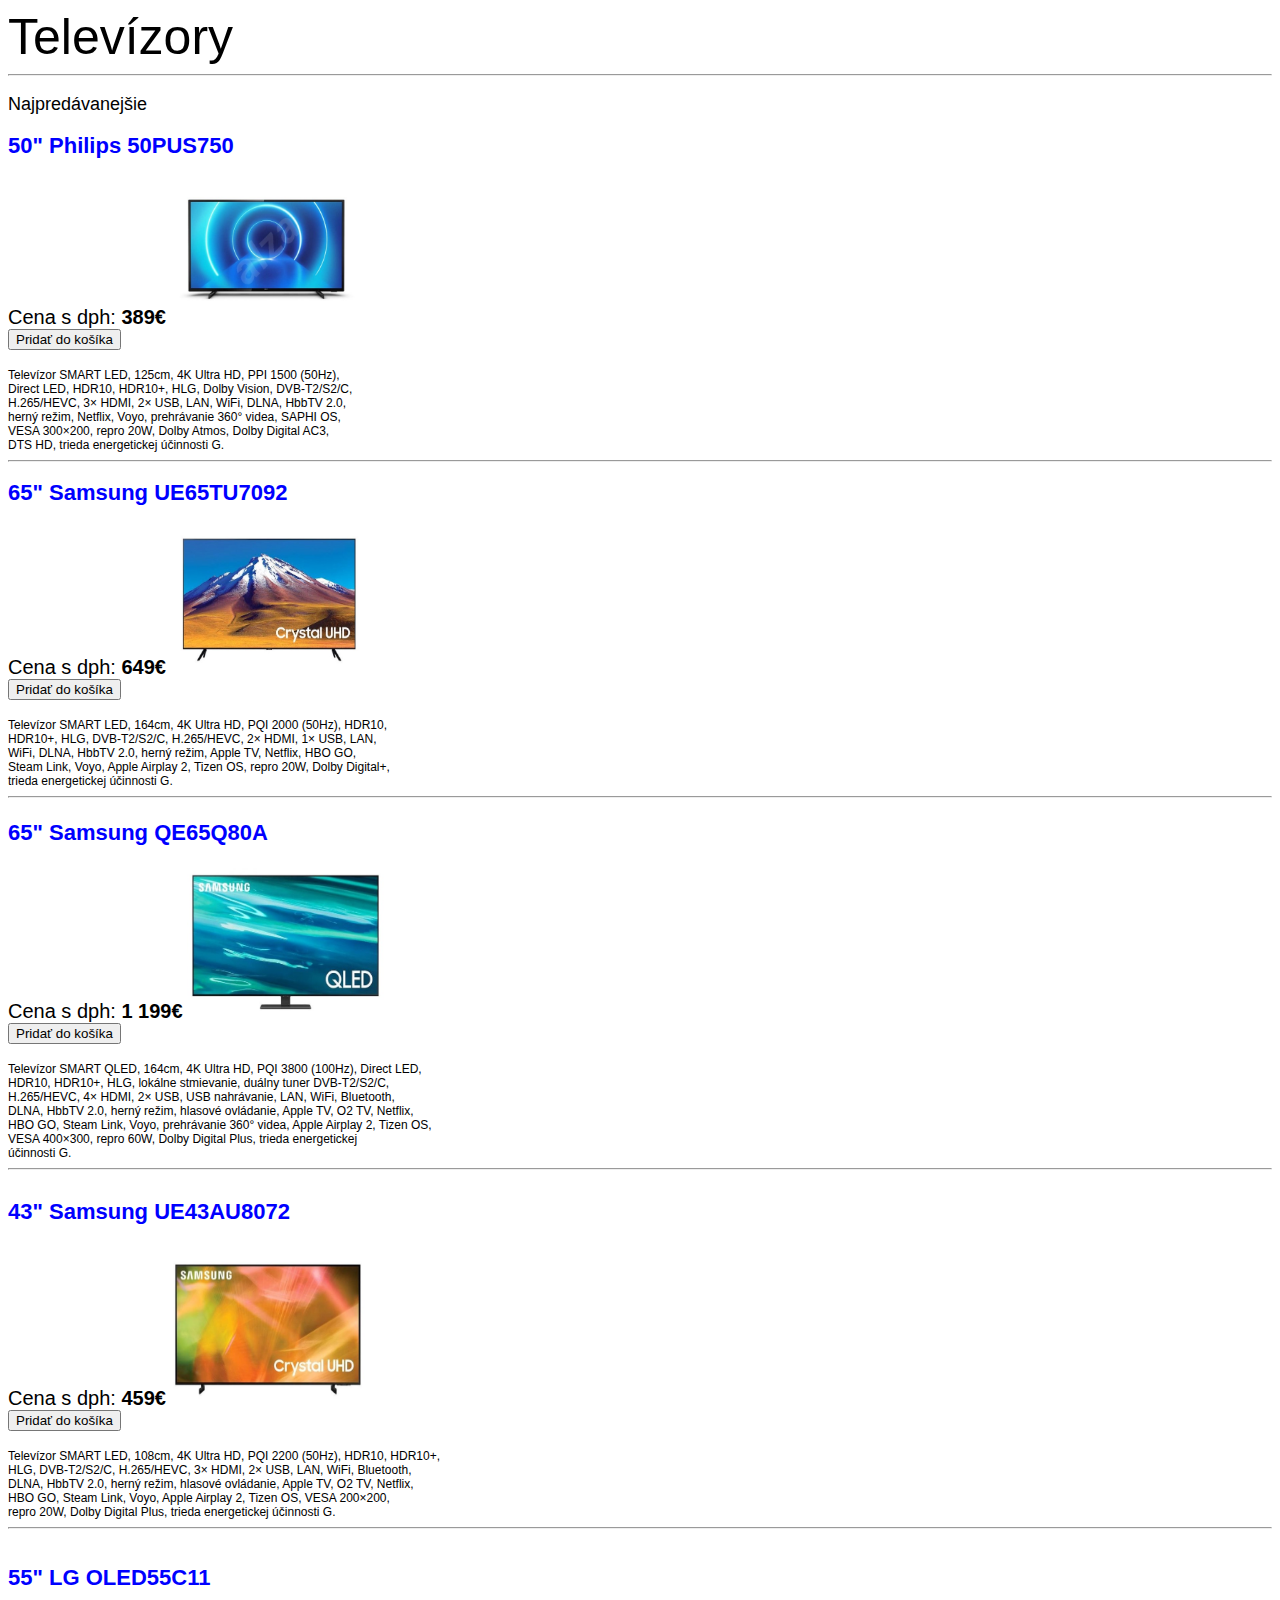
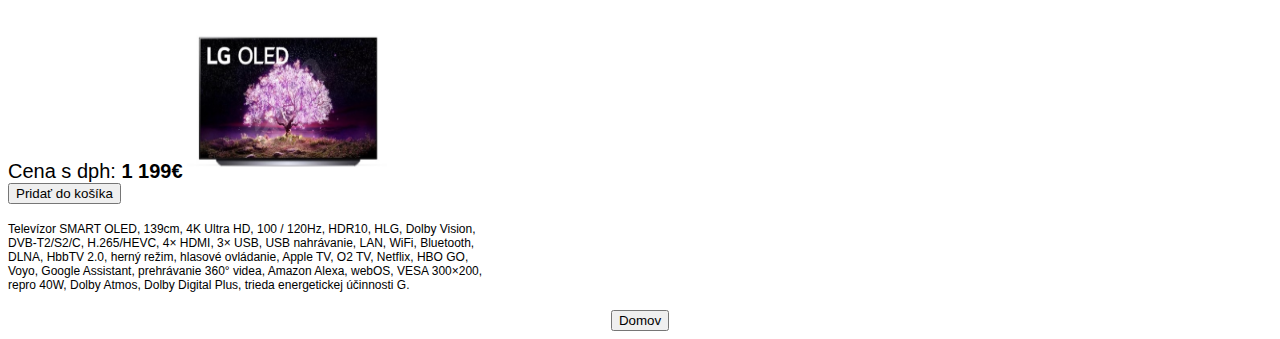
<file: televizory.html>
<html>
<h> Televízory </h>
<hr>
<body>
    <p lang ="sk"> Najpredávanejšie  </p>

    <h1>50" Philips 50PUS750</h1> <p6>Cena s dph: <b>389€</b></p6>
    <img src="Resources/Images/televizor1.jpg" width="200" height="150" />  </br>  <button type="button" onclick="alert ('Produkt bol úspešne vložený do košíka')">Pridať do košíka</button>

    </br></br> <p1> Televízor SMART LED, 125cm, 4K Ultra HD, PPI 1500 (50Hz), </br> Direct LED, HDR10, HDR10+, HLG, Dolby Vision, DVB-T2/S2/C, </br> H.265/HEVC, 3× HDMI, 2× USB, LAN, WiFi, DLNA, HbbTV 2.0, </br> herný režim, Netflix, Voyo, prehrávanie 360° videa, SAPHI OS, </br> VESA 300×200, repro 20W, Dolby Atmos, Dolby Digital AC3,</br> DTS HD, trieda energetickej účinnosti G.</p1>
    <hr>
    
    <h2> 65" Samsung UE65TU7092    </h2> <p7>Cena s dph: <b>649€</b></p7>
    <img src="Resources/Images/televizor2.jpg" width="200" height="150"  /> </br>  <button type="button" onclick="alert ('Produkt bol úspešne vložený do košíka')">Pridať do košíka</button>

    </br></br> <p2> Televízor SMART LED, 164cm, 4K Ultra HD, PQI 2000 (50Hz), HDR10,</br> HDR10+, HLG, DVB-T2/S2/C, H.265/HEVC, 2× HDMI, 1× USB, LAN,</br> WiFi, DLNA, HbbTV 2.0, herný režim, Apple TV, Netflix, HBO GO,</br> Steam Link, Voyo, Apple Airplay 2, Tizen OS, repro 20W, Dolby Digital+,</br> trieda energetickej účinnosti G.</p2>
    <hr>

    <h3> 65" Samsung QE65Q80A </h3> <p8>Cena s dph: <b>1 199€</b></p8>
    <img src="Resources/Images/televizor3.jpg" width="200" height="150"  />  </br> <button type="button" onclick="alert ('Produkt bol úspešne vložený do košíka')">Pridať do košíka</button>

    </br></br><p3> Televízor SMART QLED, 164cm, 4K Ultra HD, PQI 3800 (100Hz), Direct LED, </br> HDR10, HDR10+, HLG, lokálne stmievanie, duálny tuner DVB-T2/S2/C, </br> H.265/HEVC, 4× HDMI, 2× USB, USB nahrávanie, LAN, WiFi, Bluetooth,</br> DLNA, HbbTV 2.0, herný režim, hlasové ovládanie, Apple TV, O2 TV, Netflix,</br> HBO GO, Steam Link, Voyo, prehrávanie 360° videa, Apple Airplay 2, Tizen OS,</br> VESA 400×300, repro 60W, Dolby Digital Plus, trieda energetickej </br> účinnosti G.    </p3>
    <hr>

    <h4> 43" Samsung UE43AU8072 </h4> <p9>Cena s dph: <b>459€</b></p9>
    <img src="Resources/Images/televizor4.jpg" width="200" height="150"  />  </br> <button type="button" onclick="alert ('Produkt bol úspešne vložený do košíka')">Pridať do košíka</button>

    </br></br><p4>Televízor SMART LED, 108cm, 4K Ultra HD, PQI 2200 (50Hz), HDR10, HDR10+,</br> HLG, DVB-T2/S2/C, H.265/HEVC, 3× HDMI, 2× USB, LAN, WiFi, Bluetooth,</br> DLNA, HbbTV 2.0, herný režim, hlasové ovládanie, Apple TV, O2 TV, Netflix,</br> HBO GO, Steam Link, Voyo, Apple Airplay 2, Tizen OS, VESA 200×200,</br> repro 20W, Dolby Digital Plus, trieda energetickej účinnosti G.</p4>
    <hr>

    <h5>55" LG OLED55C11 </h5> <p10>Cena s dph: <b>1 199€</b></p10>
    <img src="Resources/Images/televizor5.jpg"  width="200" height="150"  />  </br> <button type="button" onclick="alert ('Produkt bol úspešne vložený do košíka')">Pridať do košíka</button>

    </br></br><p5>Televízor SMART OLED, 139cm, 4K Ultra HD, 100 / 120Hz, HDR10, HLG, Dolby Vision,</br> DVB-T2/S2/C, H.265/HEVC, 4× HDMI, 3× USB, USB nahrávanie, LAN, WiFi, Bluetooth,</br> DLNA, HbbTV 2.0, herný režim, hlasové ovládanie, Apple TV, O2 TV, Netflix, HBO GO,</br> Voyo, Google Assistant, prehrávanie 360° videa, Amazon Alexa, webOS, VESA 300×200,</br> repro 40W, Dolby Atmos, Dolby Digital Plus, trieda energetickej účinnosti G.    </p5>


</br></br> <center><a href="index.html"><button>Domov</button> </center>
</body>


<style>
    h {font-size: 50;font-family: 'Lucida Sans', 'Lucida Sans Regular', 'Lucida Grande', 'Lucida Sans Unicode', Geneva, Verdana, sans-serif}
    p {font-size: 18px;font-family: Arial, Helvetica, sans-serif}
    h1 {font-size: 22px;font-family: 'Lucida Sans', 'Lucida Sans Regular', 'Lucida Grande', 'Lucida Sans Unicode', Geneva, Verdana, sans-serif; color: blue;}
    p1 {font-size: 12px; font-family: Arial, Helvetica, sans-serif;}
    h2 {font-size: 22px;font-family: 'Lucida Sans', 'Lucida Sans Regular', 'Lucida Grande', 'Lucida Sans Unicode', Geneva, Verdana, sans-serif; color: blue;}
    p2 {font-size: 12px; font-family: Arial, Helvetica, sans-serif}
    h3 {font-size: 22px;font-family: 'Lucida Sans', 'Lucida Sans Regular', 'Lucida Grande', 'Lucida Sans Unicode', Geneva, Verdana, sans-serif; color: blue;}
    p3 {font-size: 12px; font-family: Arial, Helvetica, sans-serif}
    h4 {font-size: 22px;font-family: 'Lucida Sans', 'Lucida Sans Regular', 'Lucida Grande', 'Lucida Sans Unicode', Geneva, Verdana, sans-serif; color: blue;}
    p4 {font-size: 12px; font-family: Arial, Helvetica, sans-serif}
    h5 {font-size: 22px;font-family: 'Lucida Sans', 'Lucida Sans Regular', 'Lucida Grande', 'Lucida Sans Unicode', Geneva, Verdana, sans-serif; color: blue;}
    p5 {font-size: 12px; font-family: Arial, Helvetica, sans-serif}
    p6 {font-size: 20px;font-family: 'Lucida Sans', 'Lucida Sans Regular', 'Lucida Grande', 'Lucida Sans Unicode', Geneva, Verdana, sans-serif}
    p7 {font-size: 20px;font-family: 'Lucida Sans', 'Lucida Sans Regular', 'Lucida Grande', 'Lucida Sans Unicode', Geneva, Verdana, sans-serif}
    p8 {font-size: 20px;font-family: 'Lucida Sans', 'Lucida Sans Regular', 'Lucida Grande', 'Lucida Sans Unicode', Geneva, Verdana, sans-serif}
    p9 {font-size: 20px;font-family: 'Lucida Sans', 'Lucida Sans Regular', 'Lucida Grande', 'Lucida Sans Unicode', Geneva, Verdana, sans-serif;}
    p10{font-size: 20px;font-family: 'Lucida Sans', 'Lucida Sans Regular', 'Lucida Grande', 'Lucida Sans Unicode', Geneva, Verdana, sans-serif;}
    
    
    </style>
</html>
</file>
